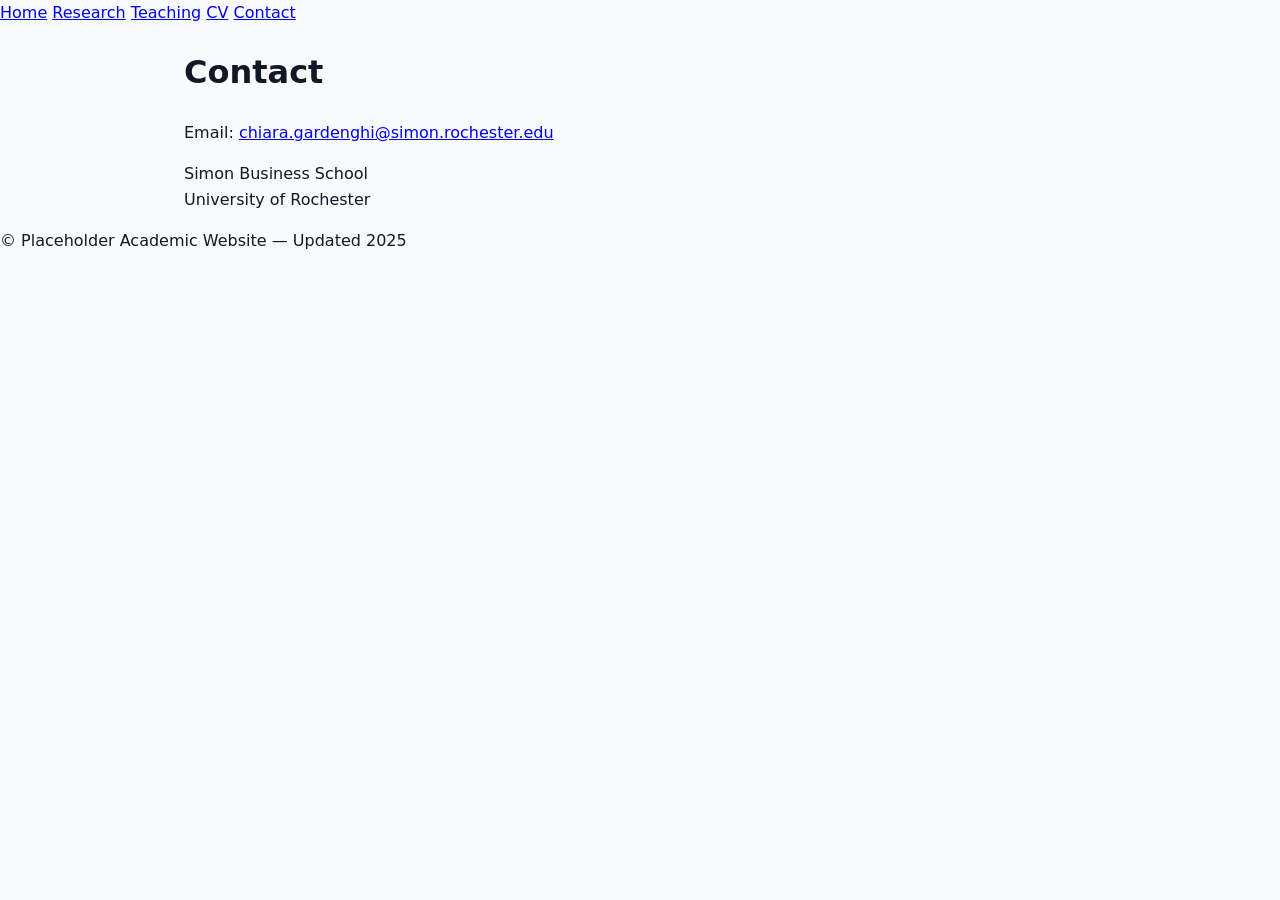
<file: contact.html>
<!DOCTYPE html>
<html lang="en">
<head>
    <meta charset="UTF-8">
    <title>Contact — Chiara Gardenghi</title>
    <link rel="stylesheet" href="assets/css/style.css">
</head>

<body>

<nav>
    <div class="nav-container">
        <a href="index.html">Home</a>
        <a href="research.html">Research</a>
        <a href="teaching.html">Teaching</a>
        <a href="cv.html">CV</a>
        <a href="contact.html">Contact</a>
    </div>
</nav>

<div class="container">
    <h1>Contact</h1>

    <p>Email: <a href="mailto:chiara.gardenghi@simon.rochester.edu">
        chiara.gardenghi@simon.rochester.edu
    </a></p>

    <p>Simon Business School<br>
    University of Rochester</p>
</div>

<footer>
    © Placeholder Academic Website — Updated 2025
</footer>

</body>
</html>
</file>
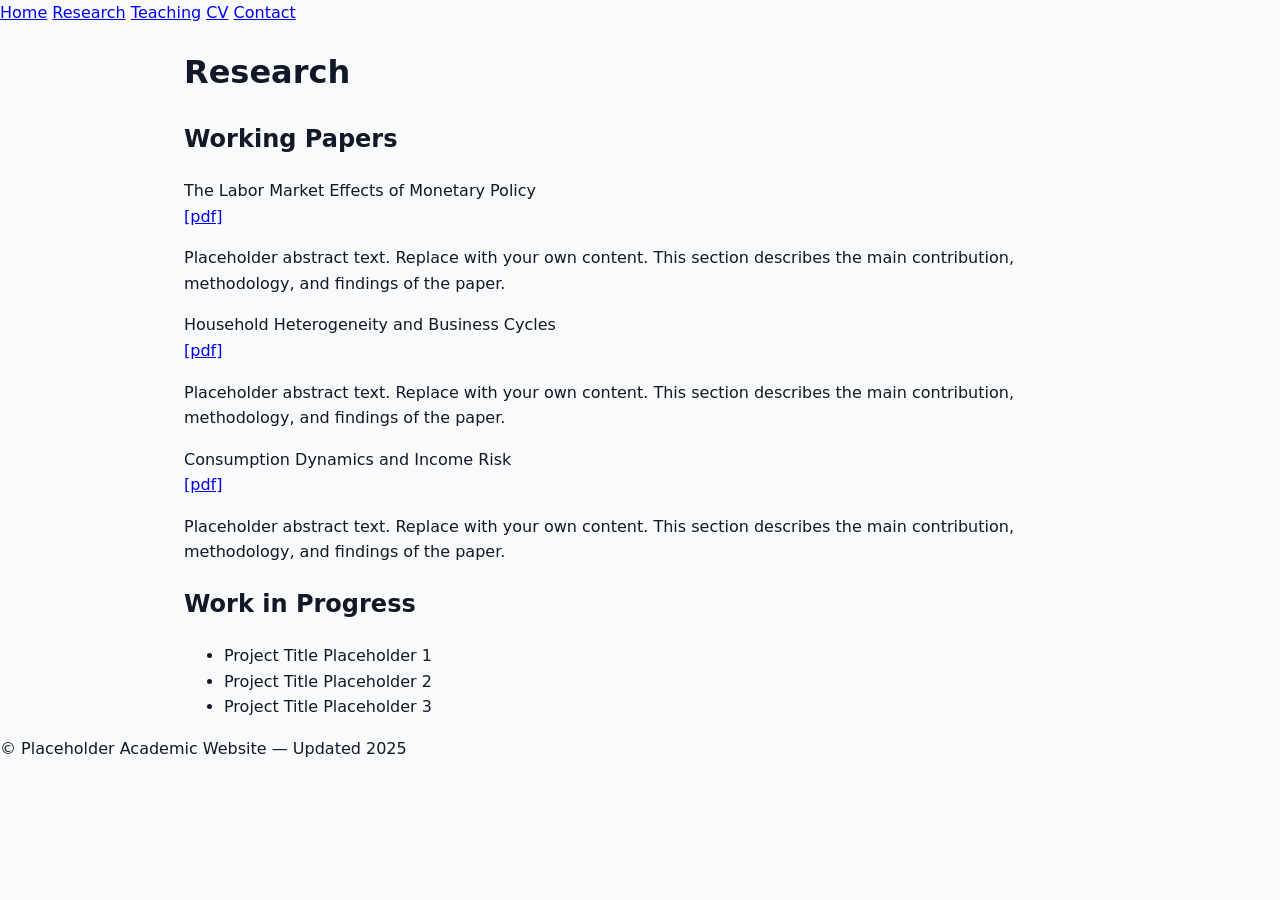
<file: research.html>
<!DOCTYPE html>
<html lang="en">
<head>
    <meta charset="UTF-8">
    <title>Research — Chiara Gardenghi</title>
    <link rel="stylesheet" href="assets/css/style.css">
</head>

<body>

<nav>
    <div class="nav-container">
        <a href="index.html">Home</a>
        <a href="research.html">Research</a>
        <a href="teaching.html">Teaching</a>
        <a href="cv.html">CV</a>
        <a href="contact.html">Contact</a>
    </div>
</nav>

<div class="container">

    <h1>Research</h1>

    <h2>Working Papers</h2>

    <div class="paper">
        <div class="paper-title">The Labor Market Effects of Monetary Policy</div>
        <a href="assets/pdf/paper1.pdf">[pdf]</a>
        <p>
            Placeholder abstract text. Replace with your own content. This section describes the main contribution,
            methodology, and findings of the paper.
        </p>
    </div>

    <div class="paper">
        <div class="paper-title">Household Heterogeneity and Business Cycles</div>
        <a href="assets/pdf/paper2.pdf">[pdf]</a>
        <p>
            Placeholder abstract text. Replace with your own content. This section describes the main contribution,
            methodology, and findings of the paper.
        </p>
    </div>

    <div class="paper">
        <div class="paper-title">Consumption Dynamics and Income Risk</div>
        <a href="assets/pdf/paper3.pdf">[pdf]</a>
        <p>
            Placeholder abstract text. Replace with your own content. This section describes the main contribution,
            methodology, and findings of the paper.
        </p>
    </div>

    <h2>Work in Progress</h2>
    <ul>
        <li>Project Title Placeholder 1</li>
        <li>Project Title Placeholder 2</li>
        <li>Project Title Placeholder 3</li>
    </ul>

</div>

<footer>
    © Placeholder Academic Website — Updated 2025
</footer>

</body>
</html>
</file>
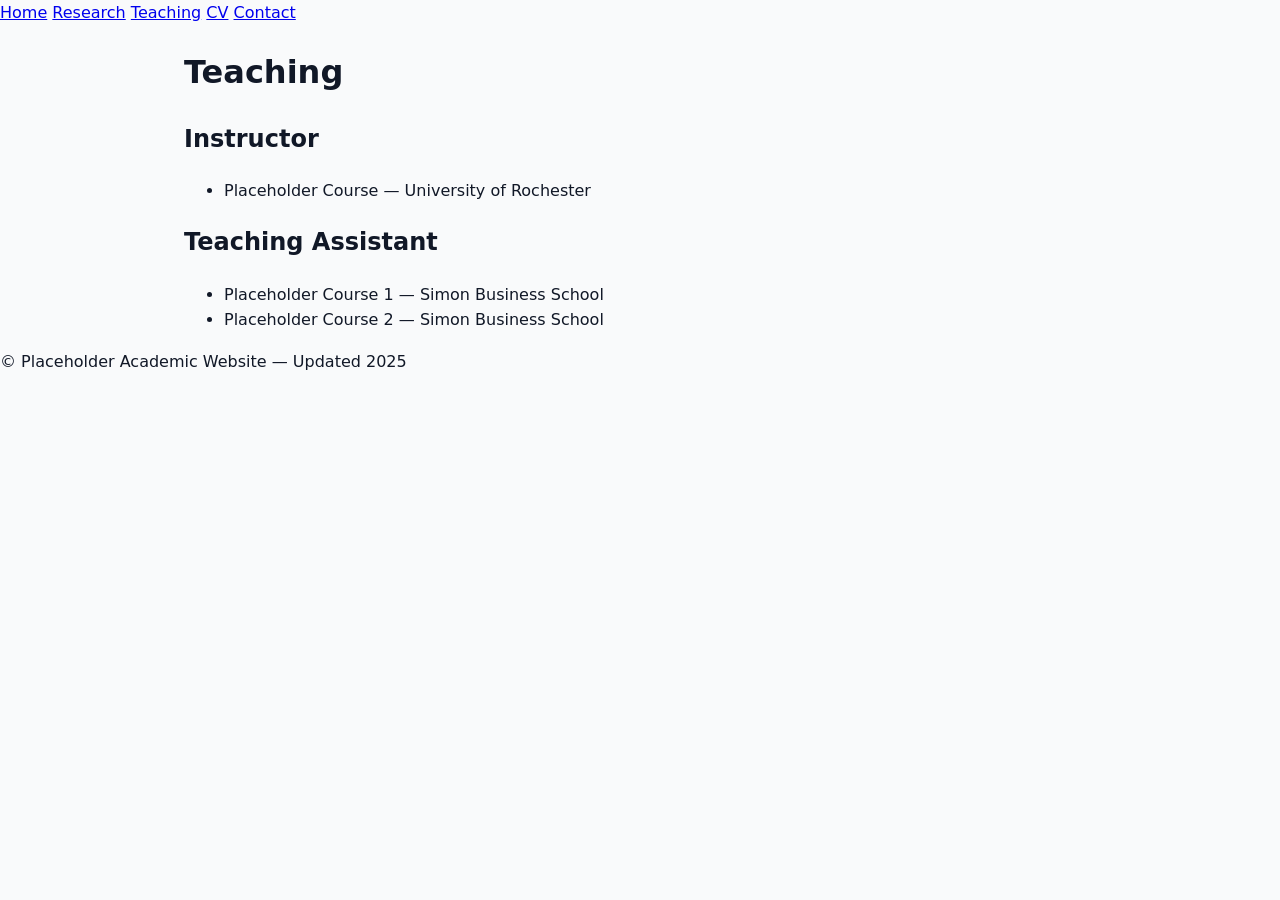
<file: teaching.html>
<!DOCTYPE html>
<html lang="en">
<head>
    <meta charset="UTF-8">
    <title>Teaching — Chiara Gardenghi</title>
    <link rel="stylesheet" href="assets/css/style.css">
</head>

<body>

<nav>
    <div class="nav-container">
        <a href="index.html">Home</a>
        <a href="research.html">Research</a>
        <a href="teaching.html">Teaching</a>
        <a href="cv.html">CV</a>
        <a href="contact.html">Contact</a>
    </div>
</nav>

<div class="container">

    <h1>Teaching</h1>

    <h2>Instructor</h2>
    <ul>
        <li>Placeholder Course — University of Rochester</li>
    </ul>

    <h2>Teaching Assistant</h2>
    <ul>
        <li>Placeholder Course 1 — Simon Business School</li>
        <li>Placeholder Course 2 — Simon Business School</li>
    </ul>

</div>

<footer>
    © Placeholder Academic Website — Updated 2025
</footer>

</body>
</html>
</file>
<file: assets/css/style.css>
/* ===== Base styles ===== */

:root {
  --font-heading: "Playfair Display", "Times New Roman", serif;
  --font-body: "Inter", system-ui, -apple-system, BlinkMacSystemFont, "Segoe UI",
    sans-serif;

  --color-bg: #f9fafb;
  --color-bg-alt: #f3f4f6;
  --color-text: #111827;
  --color-text-muted: #4b5563;
  --color-accent: #1f3a60; /* navy */
  --color-border: #e5e7eb;
  --color-highlight-bg: #e5ecf7;
  --color-button-bg: #1f3a60;
  --color-button-text: #ffffff;

  --container-max-width: 960px;
  --spacing-section: 4rem;
}

*,
*::before,
*::after {
  box-sizing: border-box;
}

html {
  scroll-behavior: smooth;
}

body {
  margin: 0;
  font-family: var(--font-body);
  color: var(--color-text);
  background-color: var(--color-bg);
  line-height: 1.6;
}

/* ===== Layout helpers ===== */

.container {
  max-width: var(--container-max-width);
  margin: 0 auto;
  padding: 0 1.5rem;
}

/* ===== Header and navigation ===== */

.site-header {
  position: sticky;
  top: 0;
  z-index: 100;
  background-color: #ffffff;
  border-bottom: 1px solid var(--color-border);
}

.header-inner {
  display: flex;
  align-items: center;
  justify-content: space-between;
  padding: 0.75rem 0;
}

.brand-link {
  text-decoration: none;
  color: inherit;
}

.brand-name {
  display: block;
  font-family: var(--font-heading);
  font-size: 1.25rem;
  letter-spacing: 0.02em;
}

.brand-title {
  display: block;
  font-size: 0.85rem;
  color: var(--color-text-muted);
}

.site-nav {
  display: flex;
  align-items: center;
}

.nav-toggle {
  display: none;
  background: none;
  border: none;
  padding: 0.25rem;
  cursor: pointer;
}

.nav-toggle-line {
  display: block;
  width: 20px;
  height: 2px;
  background-color: var(--color-text);
  margin: 4px 0;
}

.nav-list {
  list-style: none;
  display: flex;
  gap: 1.25rem;
  margin: 0;
  padding: 0;
}

.nav-link {
  text-decoration: none;
  color: var(--color-text-muted);
  font-size: 0.95rem;
  position: relative;
  padding-bottom: 0.1rem;
}

.nav-link:hover {
  color: var(--color-text);
}

.nav-link.active {
  color: var(--color-accent);
  font-weight: 500;
}

.nav-link.active::after {
  content: "";
  position: absolute;
  left: 0;
  bottom: -0.15rem;
  width: 100%;
  height: 2px;
  background-color: var(--color-accent);
}

/* ===== Hero section ===== */

.hero {
  padding: 3.5rem 0 3rem;
  background-color: #ffffff;
  border-bottom: 1px solid var(--color-border);
}

.hero-inner {
  display: grid;
  grid-template-columns: minmax(0, 2.2fr) minmax(0, 1.2fr);
  gap: 3rem;
  align-items: center;
}

.hero-name {
  font-family: var(--font-heading);
  font-size: 2.2rem;
  margin: 0 0 0.5rem;
  color: var(--color-accent);
}

.hero-title {
  font-size: 1.05rem;
  margin: 0 0 0.25rem;
}

.hero-affiliation {
  font-size: 0.95rem;
  color: var(--color-text-muted);
  margin: 0 0 1.25rem;
}

.hero-tagline {
  margin: 0;
  max-width: 32rem;
}

.hero-photo {
  display: flex;
  justify-content: flex-end;
}

.photo-placeholder {
  width: 180px;
  height: 180px;
  border-radius: 999px;
  border: 2px solid var(--color-accent);
  background: linear-gradient(135deg, #c7d2fe, #bfdbfe);
  display: flex;
  align-items: center;
  justify-content: center;
}

.photo-initials {
  font-family: var(--font-heading);
  font-size: 2.5rem;
  color: var(--color-accent);
}

/* ===== Highlight section ===== */

.highlight {
  padding: 2.25rem 0 0;
}

.highlight-box {
  background-color: var(--color-highlight-bg);
  border-radius: 0.75rem;
  padding: 1.75rem 1.5rem;
  border: 1px solid #cbd5f5;
}

.highlight-box p {
  margin-top: 0.75rem;
  margin-bottom: 0;
}

.highlight-note {
  font-size: 0.9rem;
  color: var(--color-text-muted);
  margin-top: 0.5rem;
}

/* ===== Sections ===== */

.section {
  padding: var(--spacing-section) 0;
  background-color: var(--color-bg);
}

.section-alt {
  background-color: var(--color-bg-alt);
}

.section-inner {
  display: flex;
  flex-direction: column;
  gap: 1.5rem;
}

.section-header {
  border-left: 3px solid var(--color-accent);
  padding-left: 0.75rem;
}

.section-title {
  font-family: var(--font-heading);
  font-size: 1.5rem;
  margin: 0;
}

.section-content {
  max-width: 42rem;
  font-size: 0.98rem;
}

/* ===== Research ===== */

.research-block {
  margin-top: 0.5rem;
  margin-bottom: 1.75rem;
}

.subsection-title {
  font-family: var(--font-heading);
  font-size: 1.15rem;
  margin: 0 0 0.75rem;
  color: var(--color-accent);
}

.research-list {
  list-style: none;
  margin: 0;
  padding: 0;
  display: flex;
  flex-direction: column;
  gap: 1.25rem;
}

.research-item {
  background-color: #ffffff;
  border-radius: 0.5rem;
  padding: 1rem 1.1rem;
  border: 1px solid var(--color-border);
}

.research-title {
  margin: 0 0 0.2rem;
  font-family: var(--font-heading);
  font-size: 1.02rem;
}

.research-meta {
  margin: 0 0 0.4rem;
  font-size: 0.9rem;
  color: var(--color-text-muted);
}

.research-abstract {
  margin: 0 0 0.65rem;
  font-size: 0.95rem;
}

.research-links {
  display: flex;
  flex-wrap: wrap;
  gap: 0.75rem;
}

.research-link {
  font-size: 0.9rem;
  text-decoration: none;
  color: var(--color-accent);
  border-bottom: 1px solid transparent;
}

.research-link:hover {
  border-color: var(--color-accent);
}

/* ===== Buttons ===== */

.button {
  display: inline-block;
  padding: 0.55rem 1.25rem;
  border-radius: 999px;
  border: 1px solid transparent;
  font-size: 0.95rem;
  text-decoration: none;
  cursor: pointer;
}

.button-primary {
  background-color: var(--color-button-bg);
  color: var(--color-button-text);
}

.button-primary:hover {
  opacity: 0.9;
}

.cv-note {
  font-size: 0.9rem;
  color: var(--color-text-muted);
}

/* ===== Contact ===== */

.contact-content {
  display: grid;
  grid-template-columns: repeat(3, minmax(0, 1fr));
  gap: 2rem;
}

.contact-block p {
  margin: 0.2rem 0;
}

.contact-links {
  list-style: none;
  padding: 0;
  margin: 0.25rem 0 0;
}

.contact-links li {
  margin-bottom: 0.15rem;
}

.contact-links a {
  text-decoration: none;
  color: var(--color-accent);
}

.contact-links a:hover {
  text-decoration: underline;
}

.contact-note {
  font-size: 0.9rem;
  color: var(--color-text-muted);
}

/* ===== Back to top ===== */

.back-to-top {
  position: fixed;
  right: 1.5rem;
  bottom: 1.5rem;
  width: 2.25rem;
  height: 2.25rem;
  border-radius: 999px;
  border: 1px solid var(--color-border);
  background-color: #ffffff;
  color: var(--color-accent);
  font-size: 1.2rem;
  cursor: pointer;
  display: none;
  align-items: center;
  justify-content: center;
  box-shadow: 0 8px 20px rgba(15, 23, 42, 0.08);
}

/* ===== Footer ===== */

.site-footer {
  border-top: 1px solid var(--color-border);
  background-color: #ffffff;
  padding: 1rem 0;
}

.footer-inner {
  text-align: center;
  font-size: 0.9rem;
  color: var(--color-text-muted);
}

/* ===== Responsive ===== */

@media (max-width: 768px) {
  .hero-inner {
    grid-template-columns: 1fr;
    gap: 2rem;
  }

  .hero-photo {
    justify-content: flex-start;
  }

  .photo-placeholder {
    width: 140px;
    height: 140px;
  }

  .contact-content {
    grid-template-columns: 1fr;
  }

  .nav-toggle {
    display: inline-block;
  }

  .nav-list {
    position: absolute;
    top: 100%;
    right: 0;
    background-color: #ffffff;
    flex-direction: column;
    align-items: flex-start;
    padding: 0.75rem 1.25rem;
    border: 1px solid var(--color-border);
    margin-top: 0.5rem;
    display: none;
  }

  .nav-list.open {
    display: flex;
  }
}
</file>
